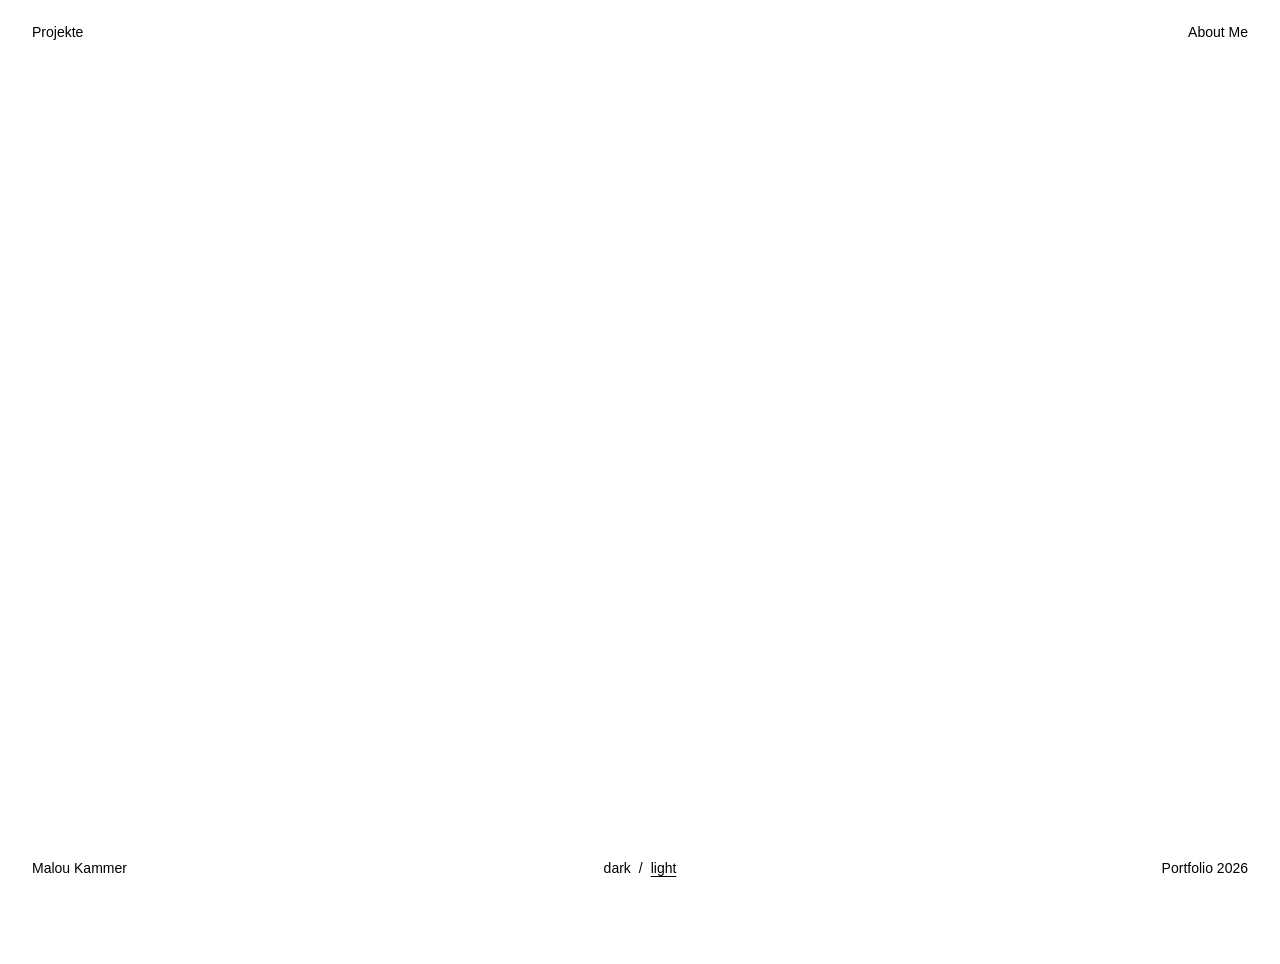
<file: Portfolio-Kopie-2/about.html>
<!DOCTYPE html>
<html lang="de">
<head>
  <meta charset="utf-8">
  <meta name="viewport" content="width=device-width, initial-scale=1">
  <title>About Me – Malou Kammer</title>
  <link rel="stylesheet" href="style.css">
  <style>
    body {
      min-height: 100vh;
    }

    main {
      min-height: calc(100vh - 64px);
    }
  </style>
</head>
<body>
  <header class="topbar">
    <a class="topbar-link" href="balken-komplett.html">Projekte</a>
    <span>About Me</span>
  </header>
  <main aria-label="About Me"></main>
  <footer class="bottom-bar">
    <span>Malou Kammer</span>
    <nav class="theme-switch" aria-label="Farbschema">
      <button type="button" data-theme-choice="dark" aria-pressed="false">dark</button>
      <span aria-hidden="true">/</span>
      <button type="button" data-theme-choice="light" aria-pressed="true">light</button>
    </nav>
    <span class="bottom-bar-right">Portfolio 2026</span>
  </footer>
  <script src="theme.js"></script>
</body>
</html>
</file>
<file: Portfolio-Kopie-2/style.css>
:root {
    --page-bg: #fff;
    --text-color: #000;
    --hover-color: #6e6e6e;
    --shade-color: rgba(255,255,255,.7);
}

body.theme-dark {
    --page-bg: #000;
    --text-color: #fff;
    --hover-color: #919191;
    --shade-color: rgba(0,0,0,.7);
}

html.theme-dark {
    background: #000;
}

html, body { 
    margin: 0; 
    background: var(--page-bg);
    color: var(--text-color);
    transition: background-color .2s ease, color .2s ease;
}

.topbar { 
    position: fixed; 
    z-index: 10; 
    inset: 0 0 auto; 
    height: 64px; 
    padding: 0 32px; 
    display: flex; 
    align-items: center; 
    justify-content: space-between; 
    background: var(--page-bg);
    color: var(--text-color);
    font: 14px Arial, sans-serif; 
}

.topbar {
    isolation: isolate;
}

.bottom-bar {
    position: fixed;
    z-index: 20;
    inset: auto 0 0;
    height: 64px;
    padding: 0 32px;
    display: grid;
    grid-template-columns: 1fr auto 1fr;
    align-items: center;
    background: var(--page-bg);
    color: var(--text-color);
    font: 14px Arial, sans-serif;
}

body.theme-dark .bottom-bar {
    background: #000;
    color: #fff;
}

.bottom-bar-right {
    justify-self: end;
}

.theme-switch {
    display: flex;
    align-items: center;
    gap: 8px;
}

.theme-switch button {
    padding: 0;
    border: 0;
    background: none;
    color: inherit;
    font: inherit;
    cursor: pointer;
    transition: color .18s ease;
}

.theme-switch button:hover {
    color: var(--hover-color);
}

.theme-switch button[aria-pressed="true"] {
    text-decoration: underline;
    text-underline-offset: 3px;
}

.topbar button { 
    position: relative;
    z-index: 2;
    padding: 0; 
    border: 0; 
    background: none; 
    color: inherit; 
    font: inherit; 
    cursor: pointer; 
    transition: color .18s ease;
}

.topbar button:hover {
    color: var(--hover-color);
}

.topbar-link {
    position: relative;
    z-index: 2;
    color: inherit;
    font: inherit;
    text-decoration: none;
    transition: color .18s ease;
}

.topbar-link:hover {
    color: var(--hover-color);
}

main { 
    position: relative; 
    width: 100%; 
    margin: 64px 0 0; 
    padding: 24px 0; 
}

body.project-open main { 
    padding-top: 0; 
}

canvas { 
    display: block; 
}

.row-shades { 
    position: absolute; 
    z-index: 2; 
    top: 24px; 
    left: 0; 
    width: 100%; 
    pointer-events: none; 
}

body.project-open .row-shades { 
    display: none; 
}

.project-description {
    display: grid;
    grid-template-columns: repeat(3, minmax(0, 1fr));
    gap: 20px;
    padding: 0 20px;
    max-height: 0;
    overflow: hidden;
    transition: max-height .45s ease;
}

.project-description p {
    grid-column: 2;
    margin: 0;
    padding: 20px 0;
    color: var(--text-color);
    font: 14px/1.5 Arial, sans-serif;
    text-align: center;
    opacity: 0;
    transform: translateY(-24px);
    transition: opacity .3s ease, transform .45s ease;
}

body.project-description-open .project-description {
    max-height: 3000px;
}

body.project-description-open .project-description p {
    opacity: 1;
    transform: translateY(0);
}

.row-shade { 
    position: absolute; 
    left: 0; 
    width: 100%; 
    background: var(--shade-color);
    opacity: 0; 
    transition: opacity .18s ease; 
}

.row-shade.is-dimmed { 
    opacity: 1; 
}

.project-title { 
    position: absolute;
    z-index: 1;
    left: 50%; 
    top: 50%;
    transform: translate(-50%, -50%);
    color: var(--text-color);
    font: 14px Arial, sans-serif; 
    opacity: 0;
    white-space: nowrap;
    transition: opacity .18s ease, color .18s ease;
    pointer-events: none; 
}

.project-title.is-visible { 
    opacity: 1; 
}

.project-title.is-selected { 
    opacity: 1; 
    pointer-events: auto;
    cursor: pointer;
}

.project-title.is-selected:hover {
    color: var(--hover-color);
}

.project-grid {
    display: none;
    grid-template-columns: repeat(3, minmax(0, 1fr));
    gap: 20px;
    padding: 20px;
    background: var(--page-bg);
}

body.project-grid-visible .project-grid {
    display: grid;
}

.project-grid-field {
    background: #a2a2a2;
}

.project-grid-field-tall {
    aspect-ratio: .76;
}

.project-grid-field-wide {
    grid-column: 1 / -1;
    aspect-ratio: 3.08;
}
</file>
